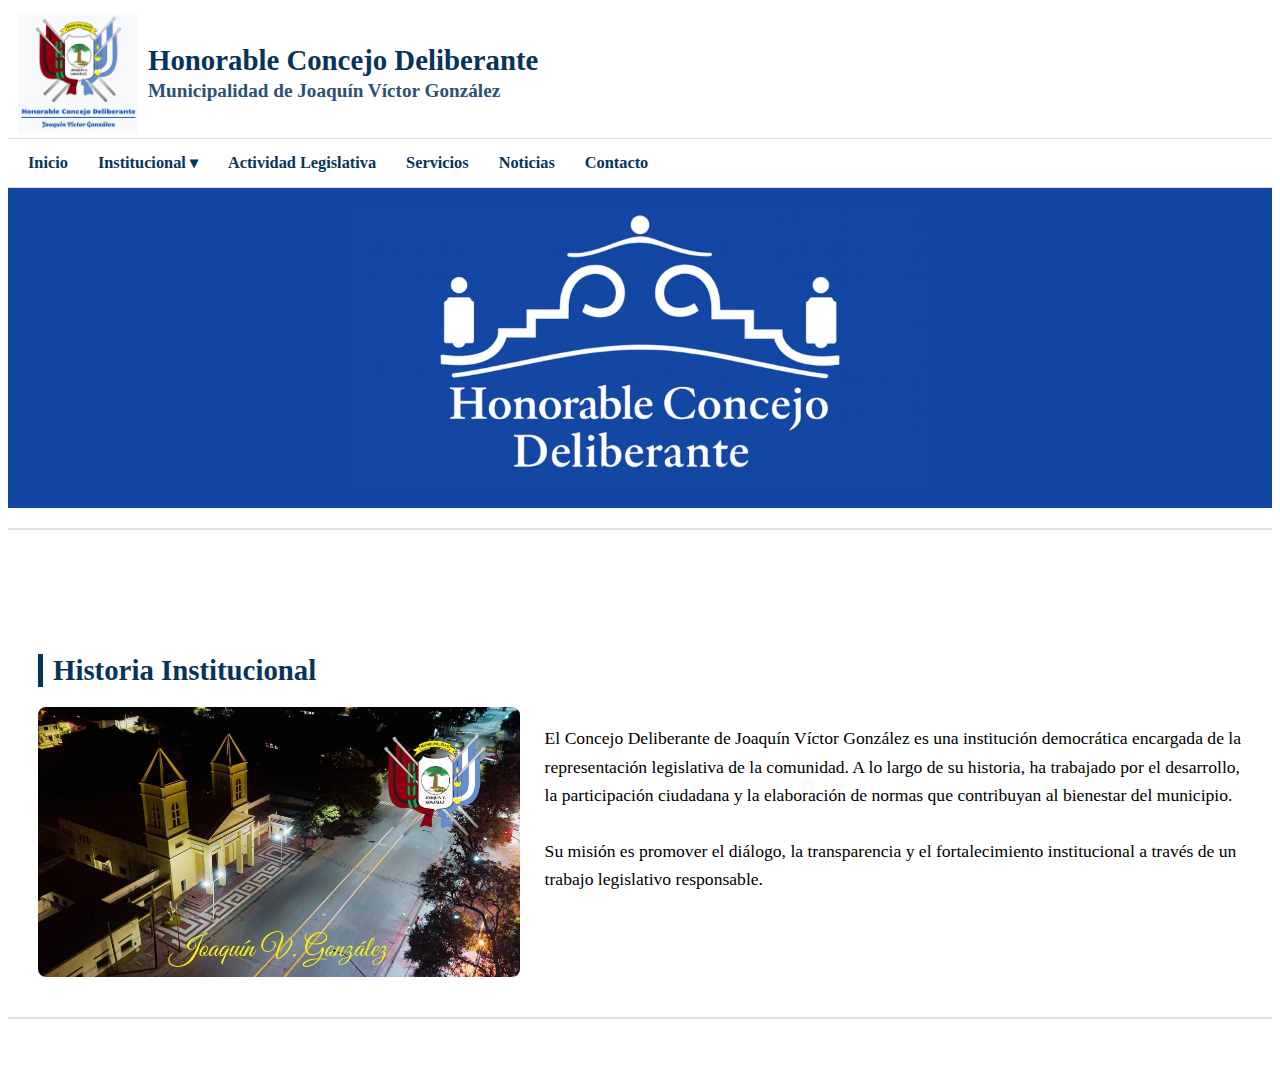
<file: index.html>
<!DOCTYPE html>
<html lang="es">
<head>
    <meta charset="UTF-8">
    <meta name="viewport" content="width=device-width, initial-scale=1.0">
    <title> Concejo Deliberante - Municipalidad de Joaquín Víctor González</title>
    <link rel="stylesheet" href="styles.css">

</head>

<body>

    <!-- ENCABEZADO INSTITUCIONAL -->
<header class="encabezado">
  <img src="logoconcejo (1).png" alt="Escudo del Concejo" class="logo">
  <div class="titulo-encabezado">
    <h1>Honorable Concejo Deliberante</h1>
    <h2>Municipalidad de Joaquín Víctor González</h2>
  </div>
</header>
<nav class="navbar" role="navigation" aria-label="Menú principal">
  <ul>
    <li><a href="index.html">Inicio</a></li>

    <!-- SUBMENÚ: INSTITUCIONAL -->
<li class="submenu">
  <a href="#" class="submenu-btn" aria-haspopup="true" aria-expanded="false">Institucional ▾</a>
  <ul class="dropdown" aria-label="Submenú Institucional">
    <li><a href="#autoridades">Autoridades</a></li>
    <li><a href="#concejales">Concejales</a></li>
    <li><a href="#normas">Normas Institucionales</a></li>
  </ul>
</li>

    <li><a href="actividad-legislativa.html">Actividad Legislativa</a></li>
    <li><a href="servicios.html">Servicios</a></li>
    <li><a href="noticias.html">Noticias</a></li>
    <li><a href="contacto.html">Contacto</a></li>
  </ul>
</nav>



<section class="banner">
    <img src="banner.jpg" alt="Imagen institucional del Municipalidad JVG">
</section>
<section class="inicio">
    <h2>Historia Institucional</h2>

    <div class="inicio-contenido">
        <img src="vistaareajvg.jpg" alt="Historia del Concejo" class="imagen-historia">

        <p>
            El Concejo Deliberante de Joaquín Víctor González es una institución
            democrática encargada de la representación legislativa de la comunidad.
            A lo largo de su historia, ha trabajado por el desarrollo, la participación
            ciudadana y la elaboración de normas que contribuyan al bienestar del municipio.
            <br><br>
            Su misión es promover el diálogo, la transparencia y el fortalecimiento
            institucional a través de un trabajo legislativo responsable.
        </p>
    </div>
</section>
<!-- Sección Autoridades -->
<section id="autoridades" class="contenido-pagina">
  <h2>Autoridades</h2>
  <div class="autoridades-grid">
    <!-- Tarjeta de ejemplo -->
    <div class="card autoridad">
      <img src="nelsonsoraire.jpg" alt="Presidente del Concejo">
      <h3>Soraire Nelson</h3>
      <p>Presidente del Concejo Deliberante</p>
    </div>

    <div class="card autoridad">
      <img src="perfil.jpg" alt="Vicepresidente del Concejo">
      <h3>Nombre del Vicepresidente</h3>
      <p>Vicepresidente</p>
    </div>

    <div class="card autoridad">
      <img src="perfil.jpg" alt="Secretario del Concejo">
      <h3>Nombre del Secretario</h3>
      <p>Secretario</p>
    </div>
    <!-- Podés seguir agregando más cargos -->
  </div>
</section>

<!-- Sección Concejales -->
<section id="concejales" class="contenido-pagina">
  <h2>Concejales</h2>
  <div class="autoridades-grid">
    <div class="card autoridad">
      <img src="perfil.jpg" alt="Nombre del concejal">
      <h3>Nombre del concejal</h3>
      <p>Bloque / Partido</p>
    </div>
        <div class="card autoridad">
      <img src="perfil.jpg" alt="Nombre del concejal">
      <h3>Nombre del concejal</h3>
      <p>Bloque / Partido</p>
    </div>
            <div class="card autoridad">
      <img src="perfil.jpg" alt="Nombre del concejal">
      <h3>Nombre del concejal</h3>
      <p>Bloque / Partido</p>
    </div>
            <div class="card autoridad">
      <img src="perfil.jpg" alt="Nombre del concejal">
      <h3>Nombre del concejal</h3>
      <p>Bloque / Partido</p>
    </div>
            <div class="card autoridad">
      <img src="perfil.jpg" alt="Nombre del concejal">
      <h3>Nombre del concejal</h3>
      <p>Bloque / Partido</p>
    </div>
    <!-- Más tarjetas -->
  </div>
</section>

<!-- Sección Normas Institucionales -->
<section id="normas" class="contenido-pagina">
  <h2>Normas Institucionales</h2>
  <div class="lista-normas">
    <p><a href="carta-organica-municipal.pdf" target="_blank">Carta Orgánica Municipal</a></p>
    <p><a href="ley-procedimientos-administrativos-salta.pdf" target="_blank">Ley de Procedimientos Administrativos de la Provincia de Salta</a></p>
    <p><a href="regimen-municipal-constitucion-salta.pdf" target="_blank">Régimen Municipal en la Constitución de la Provincia de Salta</a></p>
  </div>
</section>  
<script>
  // Controlar inline display del dropdown para evitar conflictos CSS en Edge
  function setDropdownDisplay(dropdown, visible) {
    if (!dropdown) return;
    if (visible) {
      // usar setAttribute para asegurar que se aplique
      dropdown.setAttribute('style', 'display: block !important;');
    } else {
      dropdown.setAttribute('style', '');
    }
  }

  function closeSubmenu(li) {
    if (!li) return;
    const dropdown = li.querySelector('.dropdown');
    const btn = li.querySelector('.submenu-btn');
    setDropdownDisplay(dropdown, false);
    li.classList.remove('open');
    li.removeAttribute('data-clicked');
    if (btn) {
      btn.setAttribute('aria-expanded', 'false');
      btn.blur(); // quitar foco
    }
  }

  function openSubmenu(li, byClick) {
    if (!li) return;
    const dropdown = li.querySelector('.dropdown');
    const btn = li.querySelector('.submenu-btn');
    setDropdownDisplay(dropdown, true);
    li.classList.add('open');
    if (byClick) li.setAttribute('data-clicked', 'true');
    if (btn) btn.setAttribute('aria-expanded', 'true');
  }

  function toggleSubmenu(li, byClick) {
    const isOpen = li.classList.contains('open');
    if (isOpen) {
      closeSubmenu(li);
      return false;
    } else {
      openSubmenu(li, byClick);
      return true;
    }
  }

  // Click en botón de submenú: alternar
  document.querySelectorAll('.submenu > .submenu-btn').forEach(btn => {
    btn.addEventListener('click', function(e){
      e.preventDefault();
      const li = this.parentElement;
      toggleSubmenu(li, true);
    });

    // Teclado: Enter o Space
    btn.addEventListener('keydown', function(e){
      if (e.key === 'Enter' || e.key === ' ' || e.key === 'Spacebar') {
        e.preventDefault();
        const li = this.parentElement;
        toggleSubmenu(li, true);
      }
    });
  });

  // Click fuera cierra el submenú
  document.addEventListener('click', function(e){
    document.querySelectorAll('.navbar li.submenu.open').forEach(openLi => {
      if (!openLi.contains(e.target)) {
        closeSubmenu(openLi);
      }
    });
  });

  // Hover abre temporalmente (solo escritorio y si no fue abierto por click)
  document.querySelectorAll('.navbar li.submenu').forEach(li => {
    li.addEventListener('mouseenter', function(){
      if (window.matchMedia('(min-width: 901px)').matches && !this.hasAttribute('data-clicked')) {
        openSubmenu(this, false);
      }
    });

    li.addEventListener('mouseleave', function(){
      if (window.matchMedia('(min-width: 901px)').matches && !this.hasAttribute('data-clicked')) {
        closeSubmenu(this);
      }
    });
  });

  // Click en enlace del dropdown cierra el submenú
  document.querySelectorAll('.dropdown a').forEach(dLink => {
    dLink.addEventListener('click', function(){
      const openLi = this.closest('li.submenu');
      if (openLi) closeSubmenu(openLi);
    });
  });

  // Cerrar todos al cargar para evitar estados pegados
  window.addEventListener('load', function(){
    document.querySelectorAll('.navbar li.submenu').forEach(li => closeSubmenu(li));
  });
  // Ocultar Historia Institucional si se accede a una sección institucional
function controlarInicioSegunHash() {
  const inicio = document.querySelector('.inicio');
  const ids = ['#autoridades', '#concejales', '#normas'];
  if (ids.includes(location.hash)) {
    inicio.style.display = 'none';
  } else {
    inicio.style.display = '';
  }
}

// Ejecutar al cargar la página
window.addEventListener('load', controlarInicioSegunHash);

// Ejecutar si el hash cambia (por navegación interna)
window.addEventListener('hashchange', controlarInicioSegunHash);
</script>







</body>
</html>
</file>
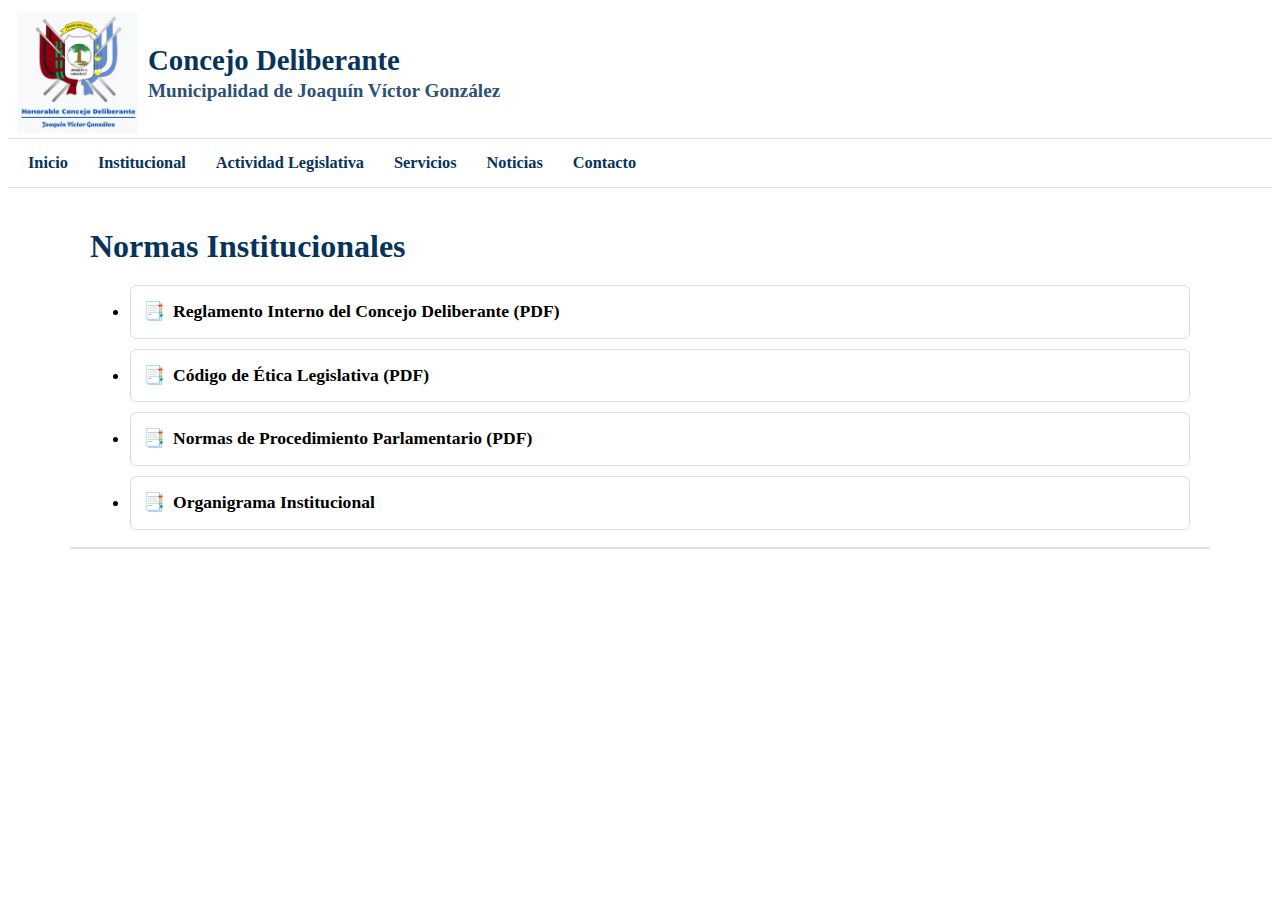
<file: normas.html>
<!DOCTYPE html>
<html lang="es">
<head>
    <meta charset="UTF-8">
    <meta name="viewport" content="width=device-width, initial-scale=1.0">
    <title>Concejo Deliberante - Autoridades</title>
    <link rel="stylesheet" href="styles.css">
</head>

<body>

<!-- Encabezado institucional (mismo que index.html) -->
<header class="encabezado">
  <img src="logoconcejo (1).png" alt="Escudo del Concejo" class="logo">
  <div class="titulo-encabezado">
    <h1>Concejo Deliberante</h1>
    <h2>Municipalidad de Joaquín Víctor González</h2>
  </div>
</header>

<!-- Menú institucional (el mismo que ya tienes) -->
<nav class="navbar">
  <ul>
    <li><a href="index.html">Inicio</a></li>

    <li class="submenu">
      <a href="#" class="submenu-btn">Institucional</a>
      <ul class="dropdown">
        <li><a href="autoridades.html">Autoridades</a></li>
        <li><a href="concejales.html">Concejales</a></li>
        <li><a href="normas.html">Normas Institucionales</a></li>
      </ul>
    </li>

    <li><a href="#">Actividad Legislativa</a></li>
    <li><a href="#">Servicios</a></li>
    <li><a href="#">Noticias</a></li>
    <li><a href="#">Contacto</a></li>
  </ul>
</nav>

<!-- CONTENIDO PRINCIPAL (lo personalizamos ahora) -->
<section class="contenido-pagina">
    <h2>Normas Institucionales</h2>

    <ul class="lista-normas">
        <li><a href="#">Reglamento Interno del Concejo Deliberante (PDF)</a></li>
        <li><a href="#">Código de Ética Legislativa (PDF)</a></li>
        <li><a href="#">Normas de Procedimiento Parlamentario (PDF)</a></li>
        <li><a href="#">Organigrama Institucional</a></li>
    </ul>
</section>


</body>
</html>
</file>
<file: styles.css>
/* ======= ENCABEZADO ======= */
.encabezado {
    background-color: white;
    color: #07345A;
    padding: 5px 10px;
    display: flex;
    align-items: center;
    gap: 10px;
    border-bottom: 1px solid #ddd;
}

.encabezado img {
    width: 120px;
    height: auto;
}

.titulo-encabezado {
    display: flex;
    flex-direction: column;
    line-height: 1.1; /* Acerca más los textos */
}

.titulo-encabezado h1 {
    font-size: 1.8rem;
    font-weight: 800;
    margin: 0;
}

.titulo-encabezado h2 {
    font-size: 1.2rem;
    font-weight: 600;
    margin: 3px 0 0 0;
    opacity: 0.85;
}


/* MENÚ DE NAVEGACIÓN INSTITUCIONAL */
/* Navbar consolidado más abajo (ver sección "NAV PRINCIPAL") */



/* ======= BANNER ======= */
.banner img {
    width: 100%;
    height: 320px;
    object-fit: cover;
    display: block;
}
/* SECCIÓN INICIO */
.inicio {
    padding: 40px 30px;
}

.inicio h2 {
    color: #07345A;
    font-size: 1.8rem;
    margin-bottom: 20px;
    border-left: 5px solid #07345A;
    padding-left: 10px;
}

.inicio-contenido {
    display: flex;
    gap: 25px;
    align-items: flex-start;
}

.imagen-historia {
    width: 40%;
    border-radius: 8px;
    object-fit: cover;
}

.inicio p {
    font-size: 1.1rem;
    line-height: 1.6;
}
/* (Bloque ".inicio" consolidado arriba; se eliminó duplicado) */


/* ====== NAV PRINCIPAL ====== */
.navbar {
  background-color: white;
  border-bottom: 1px solid #ddd;
  padding: 0 20px;
  position: relative; /* permite que z-index y dropdowns posicionados funcionen */
  z-index: 1000;
}

.navbar ul {
  list-style: none;
  margin: 0;
  padding: 0;
  display: flex;
  gap: 30px;
  align-items: center;
  justify-content: flex-start;
}

.navbar a {
  display: block;
  padding: 14px 0;
  color: #07345A;
  text-decoration: none;
  font-weight: 600;
  font-size: 1.02rem;
  transition: color .18s;
}

/* Asegurar accesibilidad: mostrar foco visible en teclado */
.navbar a:focus,
.navbar a:focus-visible {
  outline: 3px solid rgba(7,52,90,0.12);
  outline-offset: 3px;
}

/* Posicionar elementos con dropdown relativamente para que el .dropdown absoluto se refiera a este contenedor */
.navbar li.submenu {
  position: relative;
}

/* subrayado estilo */
.navbar a:hover,
.navbar a:focus {
  color: #052b4a;
  border-bottom: 3px solid #07345A;
}

/* ====== DROPDOWN (por defecto oculto) ====== */
.dropdown {
  display: none !important; /* !important para que inline styles de JS lo controlen */
  position: absolute;
  top: 100%;
  left: 0;
  min-width: 240px;
  background: #ffffff;
  border: 1px solid #e6e6e6;
  box-shadow: 0 8px 20px rgba(20,30,40,0.06);
  padding: 6px 0;
  border-radius: 6px;
}

/* items dentro del dropdown */
.dropdown li a {
  padding: 10px 16px;
  color: #07345A;
  font-weight: 500;
  white-space: nowrap;
}

/* hover en dropdown */
.dropdown li a:hover,
.dropdown li a:focus {
  background: #f5f8fb;
  border-left: 4px solid #07345A;
  color: #052b4a;
}

/* ====== ADAPTACIONES PARA MÓVIL ====== */
@media (max-width: 900px) {
  .navbar ul {
    flex-direction: column;
    gap: 0;
    padding: 0;
  }

  /* Por defecto, el dropdown sigue oculto en móvil */
  .dropdown {
    position: static;
    box-shadow: none;
    border: none;
    padding: 0;
  }

  /* Si el <li> tiene la clase .open, mostramos el dropdown (esto lo controla JS) */
  .navbar li.submenu.open > .dropdown {
    display: block;
    position: relative;
  }


  .dropdown li a {
    padding: 12px 18px;
    border-top: 1px solid #efefef;
  }
}
/* --- Contenido de páginas internas --- */
.contenido-pagina {
    max-width: 1100px;
    margin: 40px auto;
    padding: 0 20px;
}

.contenido-pagina h2 {
    font-size: 2rem;
    margin-bottom: 20px;
    color: #07345A;
}

/* --- Grilla para autoridades y concejales --- */
.autoridades-grid {
    display: flex;
    gap: 20px;
    flex-wrap: wrap;
}

.card {
    width: 280px;
    background: white;
    border-radius: 10px;
    box-shadow: 0 4px 12px rgba(0,0,0,0.1);
    padding: 15px;
    text-align: center;
}

.card img {
    width: 100%;
    border-radius: 8px;
    margin-bottom: 10px;
}

/* --- Lista de Normas --- */
.lista-normas {
    font-size: 1.1rem;
    line-height: 1.8;
}

.lista-normas a {
    color: #004c8c;
    text-decoration: none;
}

.lista-normas a:hover {
    text-decoration: underline;
}
/* ==============================
   ESTILOS GENERALES DE PÁGINA
   ============================== */
main {
    max-width: 1100px;
    margin: 40px auto;
    padding: 20px;
}

/* Títulos de secciones */
main h2 {
    margin-top: 40px;
    font-size: 28px;
    color: #004d66;
    border-left: 6px solid #0099cc;
    padding-left: 12px;
}

/* Textos */
main p {
    font-size: 17px;
    line-height: 1.6;
    color: #333;
}

/* ==============================
   TARJETAS DE INFORMACIÓN
   ============================== */

.card-container {
    display: grid;
    grid-template-columns: repeat(auto-fit, minmax(260px, 1fr));
    gap: 20px;
    margin-top: 20px;
}

.card {
    background: #ffffff;
    padding: 20px;
    border-radius: 12px;
    box-shadow: 0 4px 10px rgba(0,0,0,0.1);
    border-top: 4px solid #0099cc;
}

.card h3 {
    margin-bottom: 10px;
    font-size: 20px;
    color: #006688;
}

/* ==============================
   TABLAS PROFESIONALES
   ============================== */

table {
    width: 100%;
    border-collapse: collapse;
    margin-top: 20px;
}

table th {
    background: #006688;
    color: white;
    padding: 10px;
    font-size: 16px;
}

table td {
    padding: 10px;
    border-bottom: 1px solid #cccccc;
    font-size: 15px;
}

table tr:nth-child(even) {
    background: #f2fafd;
}

/* ==============================
   SECCIÓN INDIVIDUAL
   ============================== */

section {
    margin-bottom: 60px;
    padding-bottom: 20px;
    border-bottom: 2px solid #e1e1e1;
}
/* ====== CONTROL DE SECCIONES INSTITUCIONALES ====== */

/* Ocultar por defecto */
#autoridades,
#concejales,
#normas {
  display: none;
}

/* Mostrar únicamente la sección seleccionada mediante el hash (#id) */
#autoridades:target,
#concejales:target,
#normas:target {
  display: block;
}
/* ====== CONTROL DE SECCIONES INSTITUCIONALES ====== */

/* Ocultar por defecto */
#autoridades,
#concejales,
#normas {
  display: none;
}

/* Mostrar únicamente la sección seleccionada mediante el hash (#id) */
#autoridades:target,
#concejales:target,
#normas:target {
  display: block;
}

/* Ocultar Historia Institucional si se está mostrando alguna sección institucional */
#autoridades:target ~ .inicio,
#concejales:target ~ .inicio,
#normas:target ~ .inicio {
  display: none;
}
/* ====== Scroll suave para navegación interna ====== */
html {
  scroll-behavior: smooth;
}
.lista-normas a {
  color: var(--color-secundario);
  font-weight: 600;
  text-decoration: none;
  display: block;
  padding: 10px 12px;
  border: 1px solid #ddd;
  border-radius: 6px;
  margin-bottom: 10px;
  transition: background 0.2s, color 0.2s;
}

.lista-normas a::before {
  content: "📑"; /* si prefieres, puedes cambiarlo por otro símbolo o quitarlo */
  margin-right: 8px;
}

.lista-normas a:hover {
  background: #f5f8fb;
  color: var(--color-primario);
}
</file>
